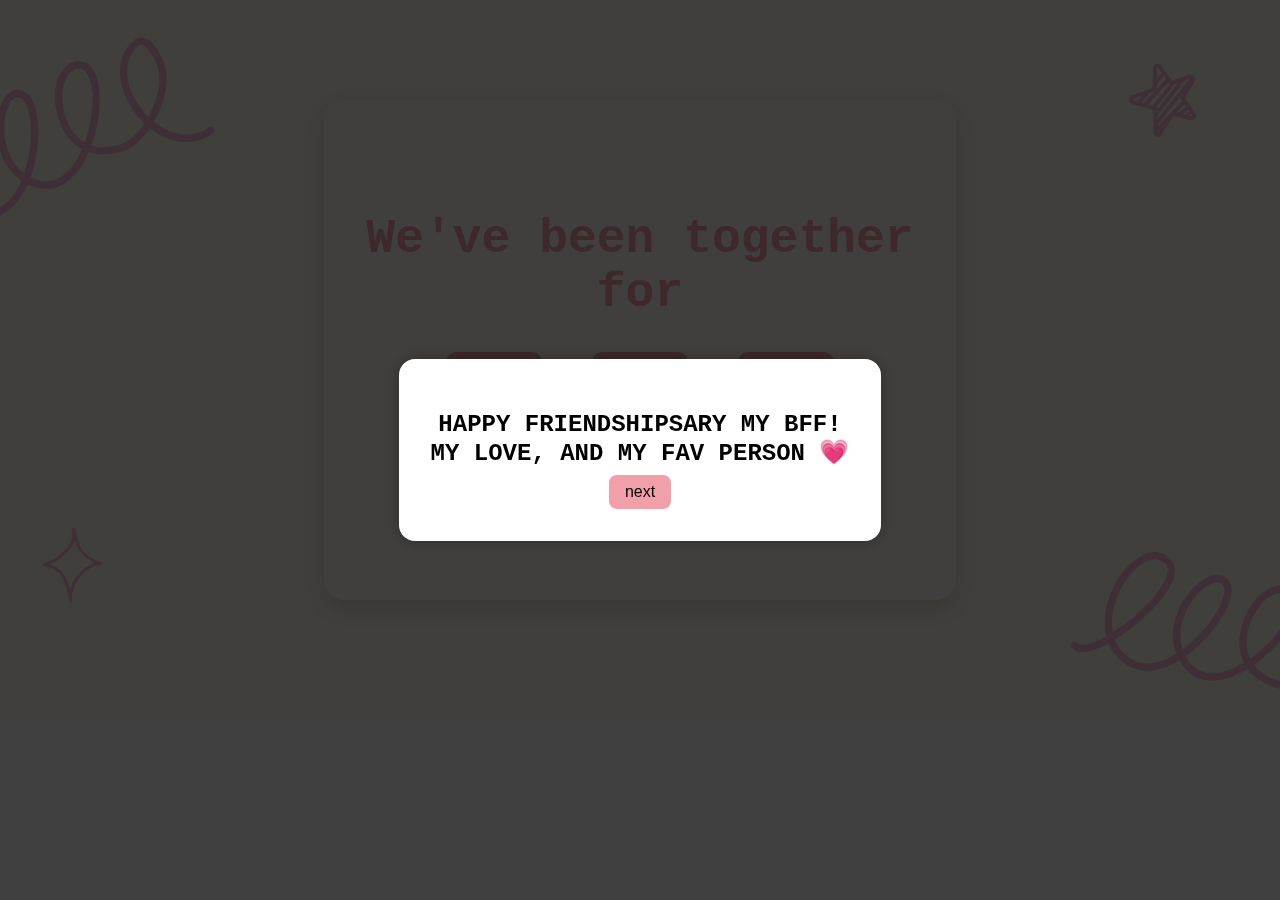
<file: index.html>
<!DOCTYPE html>
<html>
    <head> 
        <title> To My Love, Trisha </title>
        <link rel="icon" href="https://github.com/meanlego/to_my_trisha/blob/main/icon.png?raw=true">
         <link rel="stylesheet" href="style.css">
         
    </head>
    <body>
        <div id="popup1" class="popup">
          <div class="popup-content">
            <h2>HAPPY FRIENDSHIPSARY MY BFF! <br>
                MY LOVE, AND MY FAV PERSON 💗 </h2>
            <button onclick="showNextPopup(2)">next</button>
          </div>
        </div>
        <div id="popup2" class="popup" style="display: none;">
          <div class="popup-content">
            <h2>idk what to give to u..</h2>
            <button onclick="showNextPopup(3)">next</button>
          </div>
        </div>
        <div id="popup3" class="popup" style="display: none;">
          <div class="popup-content">
            <h3> but here! <br>
                 a website of our 8th year friendship! <br>
                 hope u like it bff!! </h3>
            <button onclick="closeAllPopups()">enter</button>
          </div>
        </div>
        <div class = "frontp">
             <h1> We've been together for </h1>
            <div class = "container">
                <div  class = "date"> 
                    <span id="years"> - </span>
                    <p> Years </p>
                </div>
                <div  class = "date"> 
                    <span id="months"> - </span>
                    <p> Months </p>
                </div>
                <div  class = "date"> 
                    <span id="days"> - </span>
                    <p> Days </p>
                </div>
            </div>
             <button class="btn"  onclick="window.location.href='mainpage.html'"> Open </button>
        </div>
        
    <script>

         function showNextPopup(nextNum) {
            document.querySelectorAll(".popup").forEach(popup => popup.style.display = "none");
            document.getElementById("popup" + nextNum).style.display = "flex";
        }

        function closeAllPopups() {
            document.querySelectorAll(".popup").forEach(popup => popup.style.display = "none");
            document.getElementById("mainContent").style.display = "block";
        }

        window.onload = function () {
            document.getElementById("popup1").style.display = "flex";
        };

        function calculateTimeSince(startDate) {
            const now = new Date();
            let years = now.getFullYear() - startDate.getFullYear();
            let months = now.getMonth() - startDate.getMonth();
            let days = now.getDate() - startDate.getDate();

            if (days < 0) {
                months -= 1;
                const prevMonth = new Date(now.getFullYear(), now.getMonth(), 0);
                days += prevMonth.getDate();
            }

            if (months < 0) {
                years -= 1;
                months += 12;
            }

            return { years, months, days };
        }

        function updateTimePassed() {
            const startDate = new Date('2017-08-01');
            const { years, months, days } = calculateTimeSince(startDate);

            document.getElementById("years").textContent = years;
            document.getElementById("months").textContent = months;
            document.getElementById("days").textContent = days;
        }

        updateTimePassed();
        setInterval(updateTimePassed, 86400000); 

        function runAtMidnight() {
         const now = new Date();
         const millisTillMidnight = new Date(now.getFullYear(), now.getMonth(), now.getDate() + 1).getTime() - now.getTime();

        setTimeout(function () {
        updateTimePassed(); // update exactly at midnight
        setInterval(updateTimePassed, 86400000); // then every day
        }, millisTillMidnight);
        }

        updateTimePassed(); // initial call
        runAtMidnight();    // schedule midnight updates

    </script>
    </body>
</html>
</file>
<file: style.css>
body {
    background-image: url("bgfront.png");
    background-repeat: no-repeat;
    background-size: cover;
    font-family:'Courier New', Courier, monospace;
}
.popup {
  position: fixed;
  top: 0;
  left: 0;
  width: 100%;
  height: 100%;
  background-color: rgba(0, 0, 0, 0.75);
  display: flex;
  align-items: center;
  justify-content: center;
  z-index: 9999;
}

.popup-content {
  background-color: #fff;
  padding: 2rem;
  text-align: center;
  border-radius: 1rem;
  box-shadow: 0 0 15px rgba(0, 0, 0, 0.3);
}

.popup-content h2 {
  margin-bottom: 0.5rem;
}

.popup-content button {
  padding: 0.5rem 1rem;
  font-size: 1rem;
  background-color: rgb(241, 159, 169);
  border: none;
  border-radius: 0.5rem;
  cursor: pointer;
}

.frontp {
    background-color: rgb(240, 242, 214);
    border-radius: 10px;
    margin: auto;
    position: relative;
    width: 50%;
    height: 500px;
    background: rgba(255, 255, 255, 0.3);
    border-radius: 20px;
    margin-top: 100px;
    box-shadow: 0 8px 20px rgba(41, 41, 18, 0.15);
    backdrop-filter: blur(3px);
}
.container {
    width: 100%;
    display: flex;
    justify-content: center; 
    align-items: center;    
    gap: 50px;             
    margin-top: 2rem;       
}

.date {
    height: 5rem;
    width: 5rem;
    font-size: 20px;
    border-radius: 0.5em;
    display: flex;
    flex-direction: column;
    justify-content: center; 
    align-items: center;   
    background-color: rgb(241, 159, 169);
    padding: 0.5rem;
    text-align: center;   
}

.date span {
    display: block;
    font-size: 1.5rem;
    padding: 0;
    margin-bottom: 0.25rem;
}

.date p {
    font-size: 15px;
    font-weight: 500;
    margin: 0;       
}

h1{
    font-size: 3rem;
    color: rgb(241, 159, 169);
    display: flex;
    justify-content: center;
    text-align: center;
    padding-top: 7rem;
}

.btn {
    font-size: 1.3rem;
    padding: 0.6rem 2.2rem;
    margin: 0.6rem;
    border: 2px solid #eacda9;
    border-radius: 12px;
    background-color: #ffdeabcc; 
    color: #724512;
    box-shadow: 2px 2px 0 #b88559;
    cursor: pointer;
    margin-top: 2rem;
    margin-left: 40%
}
@media (max-width: 768px) {
    .letter-container {
        flex-direction: column;
        align-items: center;
        text-align: center;
        padding: 1.5rem;
    }

    .picture-group {
        flex-direction: row;
        flex-wrap: wrap;
        justify-content: center;
    }

    .pic1 {
        max-width: 100px;
    }

    .song-style {
        padding: 0.75rem;
    }
}
</file>
